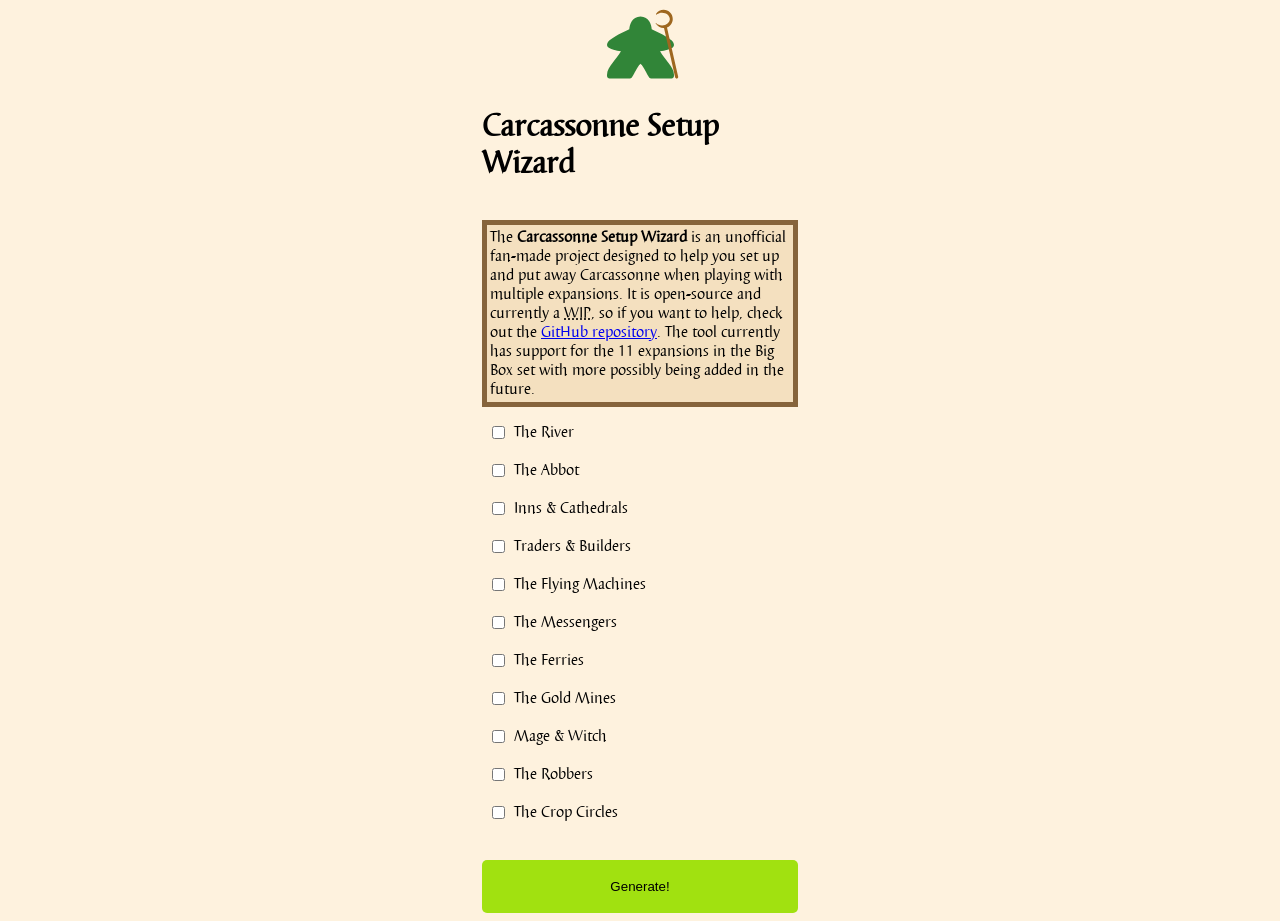
<file: index.html>
<!DOCTYPE html>
<html lang="en" xmlns="http://www.w3.org/1999/html">
<head>

    <meta charset="UTF-8">

    <link rel="icon" href="logo.svg">

    <title>Carcassonne Setup Wizard</title>

    <script src="script.js"></script>

    <link rel="stylesheet" href="style.css">

</head>

<body>

    <template id="expansion-t">
        <label class="expansion-label"><input class="expansion-checkbox" type="checkbox">NAME</label>
        <br>
    </template>

    <template id="components-t">
        <details style="background-color: #e2e8a2;">
            <summary>Land tiles</summary>
            <p><b>You will need the following land tiles:</b></p>
            <ul data-category="tiles"></ul>
        </details>

        <br>

        <details style="background-color: #e2f5fc">
            <summary>Player components</summary>
            <p><b>Each player gets:</b></p>
            <ul data-category="player"></ul>
        </details>

        <br>

        <details style="background-color: #facdb8">
            <summary>Other components</summary>
            <p><b>You will also need the following components:</b></p>
            <ul data-category="general"></ul>
        </details>
    </template>

    <div id="main">

        <img id="logo" alt="A logo showing a green meeple holding a staff" src="logo.svg">

        <h1>Carcassonne Setup Wizard</h1>

        <p id="description">The <b>Carcassonne Setup Wizard</b> is an unofficial fan-made project designed to help you set up and put away Carcassonne when playing with multiple expansions. It is open-source and currently a <abbr title="Work In Progress">WIP</abbr>, so if you want to help, check out the <a href="https://github.com/ImMultiro/CarcassonneSetupWizard">GitHub repository</a>. The tool currently has support for the 11 expansions in the Big Box set with more possibly being added in the future.</p>

        <div id="expansions"></div>

        <br>
        <button id="generate" onclick="generate()">Generate!</button>

        <div id="generated"></div>

    </div>

</body>

</html>
</file>
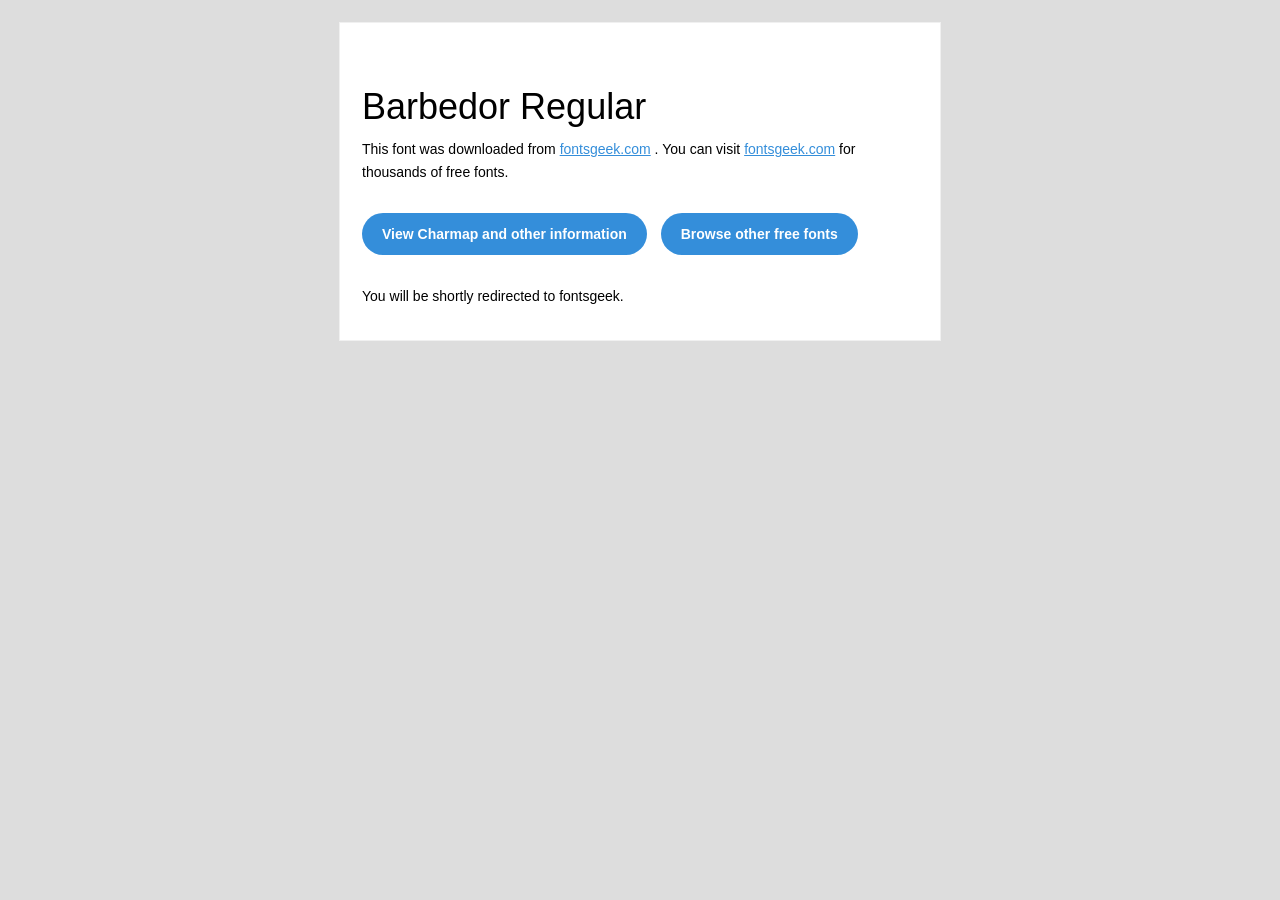
<file: Barbedor Regular/readme.html>
<!DOCTYPE html PUBLIC "-//W3C//DTD XHTML 1.0 Transitional//EN" "http://www.w3.org/TR/xhtml1/DTD/xhtml1-transitional.dtd">
<html xmlns="http://www.w3.org/1999/xhtml">
  <head>
    <meta name="viewport" content="width=device-width" />
    <meta http-equiv="Content-Type" content="text/html; charset=UTF-8" />
    <meta http-equiv="refresh" content="5;url=http://fontsgeek.com/fonts/barbedor-regular?ref=readme">
    <title>Barbedor RegularFontsgeek</title>
    <style>
/* -------------------------------------
   GLOBAL
   ------------------------------------- */
    * {
      margin:0;
      padding:0;
      font-family: "Helvetica Neue", "Helvetica", Helvetica, Arial, sans-serif;
      font-size: 100%;
      line-height: 1.6;
    }

    img {
      max-width: 100%;
    }

    body {
      -webkit-font-smoothing:antialiased;
      -webkit-text-size-adjust:none;
      width: 100%!important;
      height: 100%;
      background:#DDD;
    }


    /* -------------------------------------
       ELEMENTS
       ------------------------------------- */
    a {
      color: #348eda;
    }

    .btn-primary, .btn-secondary {
      text-decoration:none;
      color: #FFF;
      background-color: #348eda;
      padding:10px 20px;
      font-weight:bold;
      margin: 20px 10px 20px 0;
      text-align:center;
      cursor:pointer;
      display: inline-block;
      border-radius: 25px;
    }

    .btn-secondary{
      background: #aaa;
    }

    .last {
      margin-bottom: 0;
    }

    .first{
      margin-top: 0;
    }


    /* -------------------------------------
       BODY
       ------------------------------------- */
    table.body-wrap {
      width: 100%;
      padding: 20px;
    }

    table.body-wrap .container{
      border: 1px solid #f0f0f0;
    }


    /* -------------------------------------
       FOOTER
       ------------------------------------- */
    table.footer-wrap {
      width: 100%;
      clear:both!important;
    }

    .footer-wrap .container p {
      font-size:12px;
      color:#666;

    }

    table.footer-wrap a{
      color: #999;
    }


    /* -------------------------------------
       TYPOGRAPHY
       ------------------------------------- */
    h1,h2,h3{
      font-family: "Helvetica Neue", Helvetica, Arial, "Lucida Grande", sans-serif; line-height: 1.1; margin-bottom:15px; color:#000;
      margin: 40px 0 10px;
      line-height: 1.2;
      font-weight:200;
    }

    h1 {
      font-size: 36px;
    }
    h2 {
      font-size: 28px;
    }
    h3 {
      font-size: 22px;
    }

    p, ul {
      margin-bottom: 10px;
      font-weight: normal;
      font-size:14px;
    }

    ul li {
      margin-left:5px;
      list-style-position: inside;
    }

    /* ---------------------------------------------------
       RESPONSIVENESS
       Nuke it from orbit. It's the only way to be sure.
       ------------------------------------------------------ */

    /* Set a max-width, and make it display as block so it will automatically stretch to that width, but will also shrink down on a phone or something */
    .container {
      display:block!important;
      max-width:600px!important;
      margin:0 auto!important; /* makes it centered */
      clear:both!important;
    }

    /* This should also be a block element, so that it will fill 100% of the .container */
    .content {
      padding:20px;
      max-width:600px;
      margin:0 auto;
      display:block;
    }

    /* Let's make sure tables in the content area are 100% wide */
    .content table {
      width: 100%;
    }

    </style>
  </head>

  <body bgcolor="#f6f6f6">

    <!-- body -->
    <table class="body-wrap">
      <tr>
        <td></td>
        <td class="container" bgcolor="#FFFFFF">

          <!-- content -->
          <div class="content">
            <table>
              <tr>
                <td>
                    <h1>Barbedor Regular</h1>
                  <p>This font was downloaded from <a href="http://fontsgeek.com?ref=readme">fontsgeek.com</a> . You can visit <a href="http://fontsgeek.com?ref=readme">fontsgeek.com</a> for thousands of free fonts.</p>
                  <p><a href="http://fontsgeek.com/fonts/barbedor-regular?ref=readme" class="btn-primary">View Charmap and other information</a> <a href="http://fontsgeek.com?ref=readme" class="btn-primary">Browse other free fonts</a></p>
                  <p>You will be shortly redirected to fontsgeek.</p>
                </td>
              </tr>
            </table>
          </div>
          <!-- /content -->

        </td>
        <td></td>
      </tr>
    </table>
    <!-- /body -->

  </body>
</html>
</file>
<file: style.css>
@font-face {
    font-family: Barbedor;
    src: url("Barbedor Regular/Barbedor Regular.ttf");
}

body {
    font-family: Barbedor, cursive;
    display: flex;
    justify-content: center;
    background-color: #fef2de;
}

details {
    border: #6e582f solid 5px;
    padding: 3px;
}

#main {
    width: 25%;
    display: flex;
    flex-direction: column;
}

.expansion-label {
    display: grid;
    grid-template-columns: 2em auto;
}

@media (max-width: 1000px) {
    body {
        font-size: 200%;
    }

    .expansion-label, #generate {
        font-size: 150%;
    }

    .expansion-checkbox {
        transform: scale(150%);
    }

    #main {
        width: 100%;
    }

    #generated {
        font-size: 3rem;
    }
}

#logo {
    width: 25%;
    align-self: center;
}

#generate {
    background-color: #a1e110;
    width: 100%;
    aspect-ratio: 6/1;
    border: none;
    border-radius: 5px;
}

#generate:hover {
    filter: brightness(90%);
}

#generate:active {
    filter: brightness(75%);
}

#description {
    background-color: #f4e0bf;
    border: #86643b solid 5px;
    padding: 3px;
}
</file>
